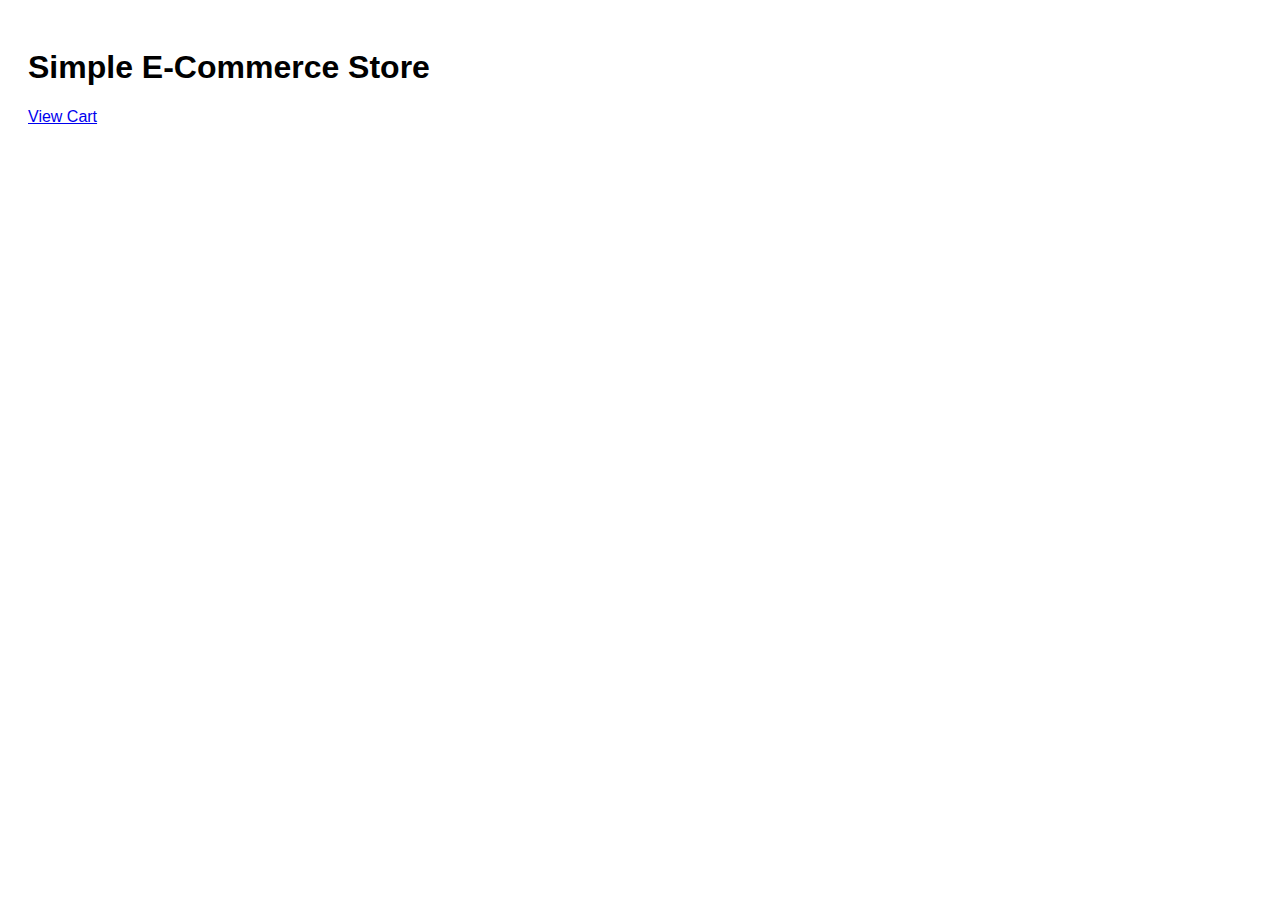
<file: Task1/frontend/index.html>
<!DOCTYPE html>
<html lang="en">
<head>
  <meta charset="UTF-8">
  <title>Simple Store</title>
  <link rel="stylesheet" href="styles.css">
</head>
<body>
  <h1>Simple E-Commerce Store</h1>
  <div id="product-list"></div>
  <a href="cart.html">View Cart</a>
  <script src="script.js"></script>
</body>
</html>
</file>
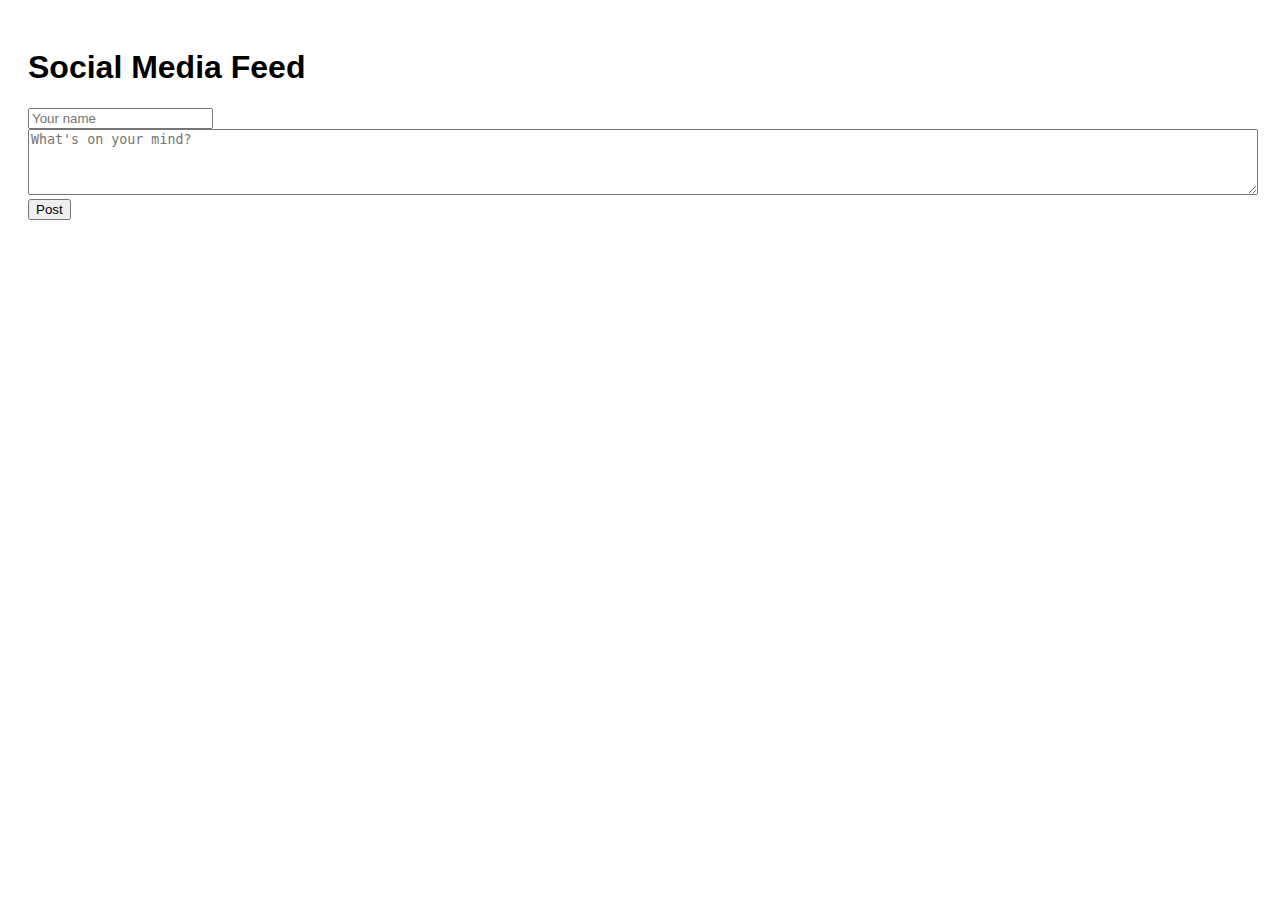
<file: Task2/frontend/index.html>
<!DOCTYPE html>
<html lang="en">
<head>
  <meta charset="UTF-8">
  <title>Simple Social Media</title>
  <link rel="stylesheet" href="styles.css">
</head>
<body>
  <h1>Social Media Feed</h1>
  <div id="posts"></div>
  <form id="post-form">
    <input type="text" id="username" placeholder="Your name" required>
    <textarea id="content" placeholder="What's on your mind?" required></textarea>
    <button type="submit">Post</button>
  </form>
  <script src="script.js"></script>
</body>
</html>
</file>
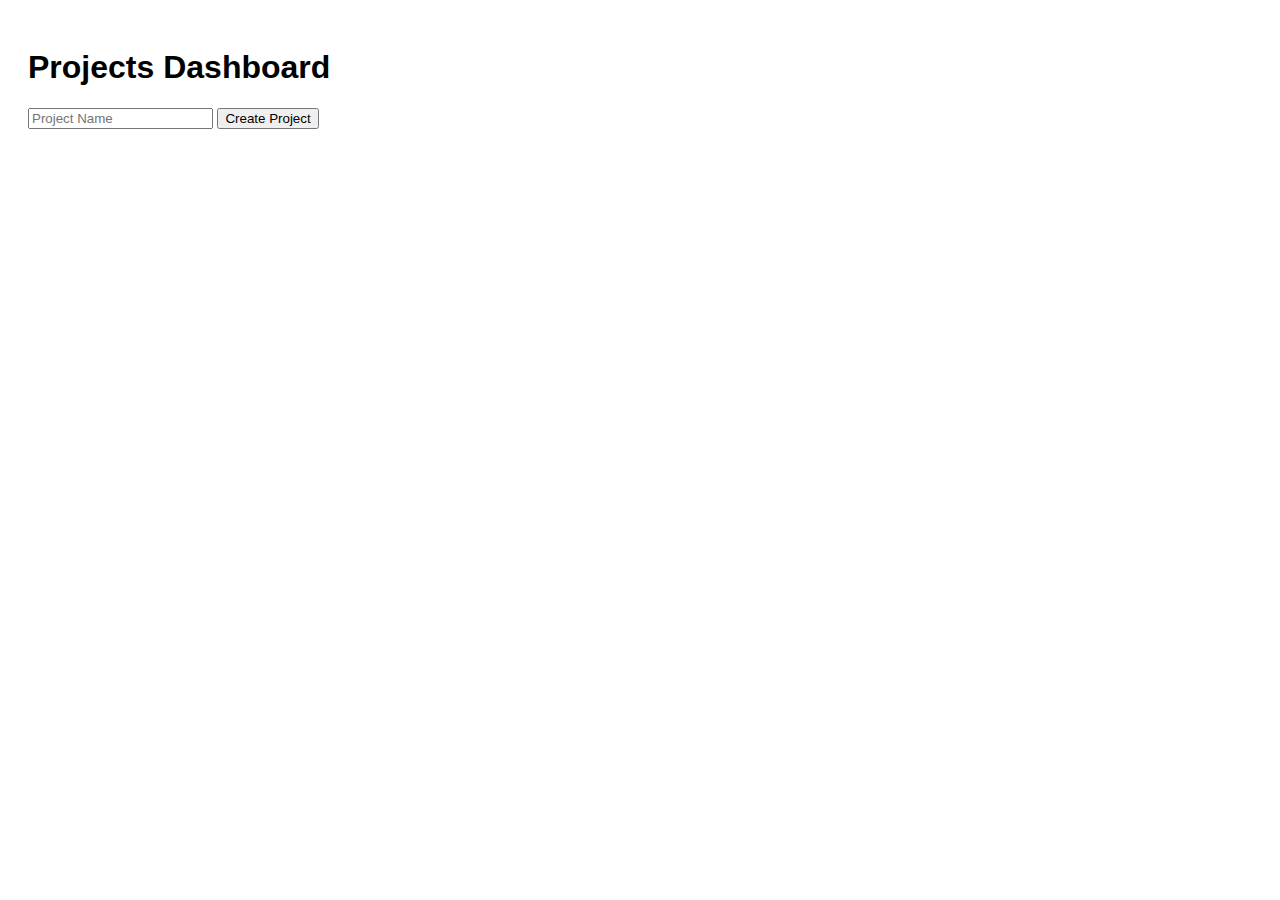
<file: Task3/frontend/index.html>
<!DOCTYPE html>
<html lang="en">
<head>
  <meta charset="UTF-8">
  <title>Group Collaboration Platform</title>
  <link rel="stylesheet" href="styles.css">
</head>
<body>
  <h1>Projects Dashboard</h1>
  <div id="project-list"></div>
  <form id="project-form">
    <input type="text" id="project-name" placeholder="Project Name" required>
    <button type="submit">Create Project</button>
  </form>
  <script src="script.js"></script>
</body>
</html>
</file>
<file: Task1/frontend/styles.css>
body { font-family: Arial; padding: 20px; }
#product-list div { border: 1px solid #ddd; margin: 10px; padding: 10px; }
button { padding: 5px 10px; }
</file>
<file: Task2/frontend/styles.css>
body { font-family: Arial; padding: 20px; }
#posts div { border: 1px solid #ccc; margin: 10px; padding: 10px; }
textarea { width: 100%; height: 60px; }
</file>
<file: Task3/frontend/styles.css>
body { font-family: Arial; padding: 20px; }
.project { border: 1px solid #ccc; margin: 10px; padding: 10px; }
.task { margin-left: 20px; }
</file>
